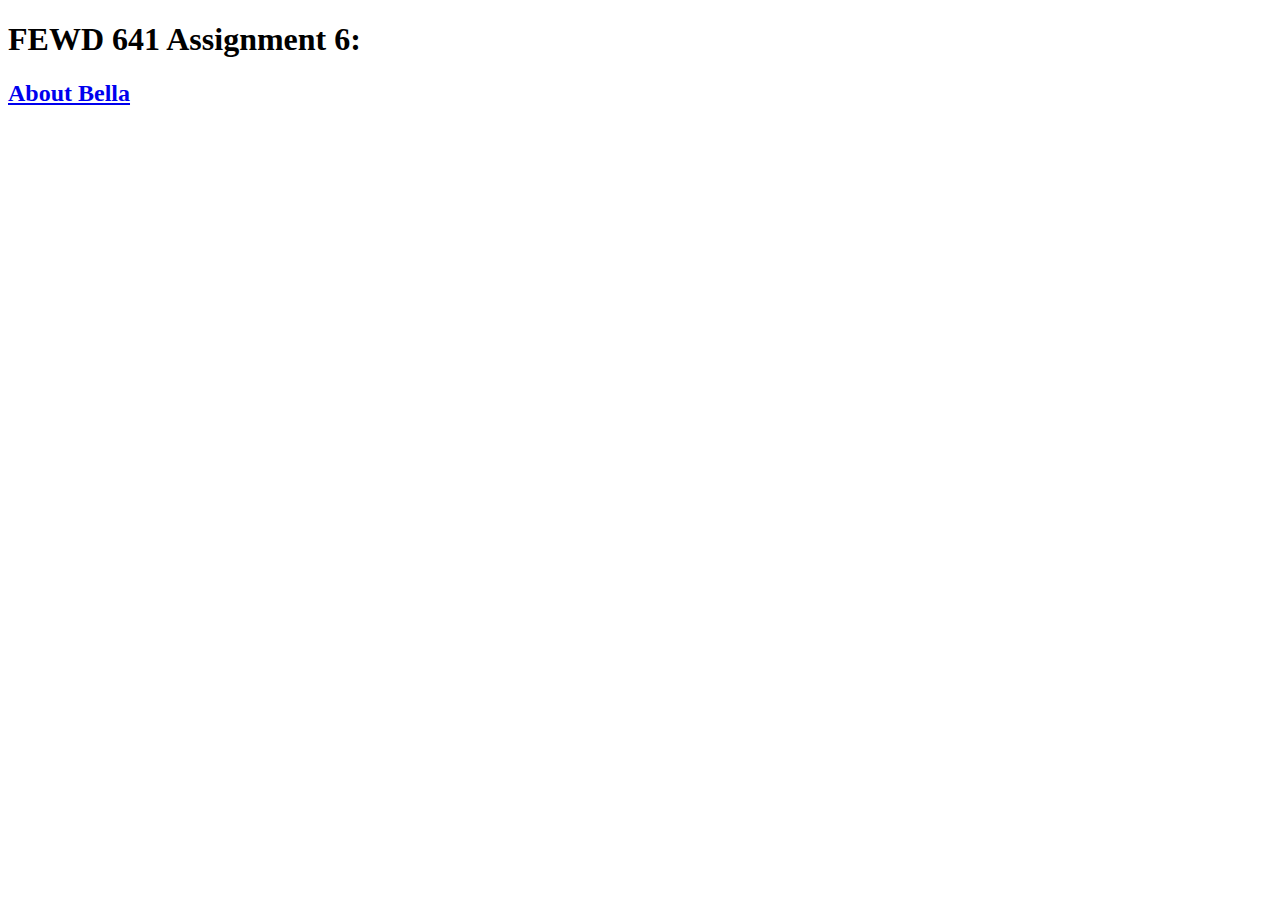
<file: root/index.html>
<!DOCTYPE html>
<html lang="en">
<head>
    <meta charset="UTF-8">
    <title>Our Family</title>
</head>
<body>
   
    <h1>FEWD 641 Assignment 6:</h1>
    <h2><a href="pages/aboutBella.html">About Bella</a></h2>
    
</body>
</html>
</file>
